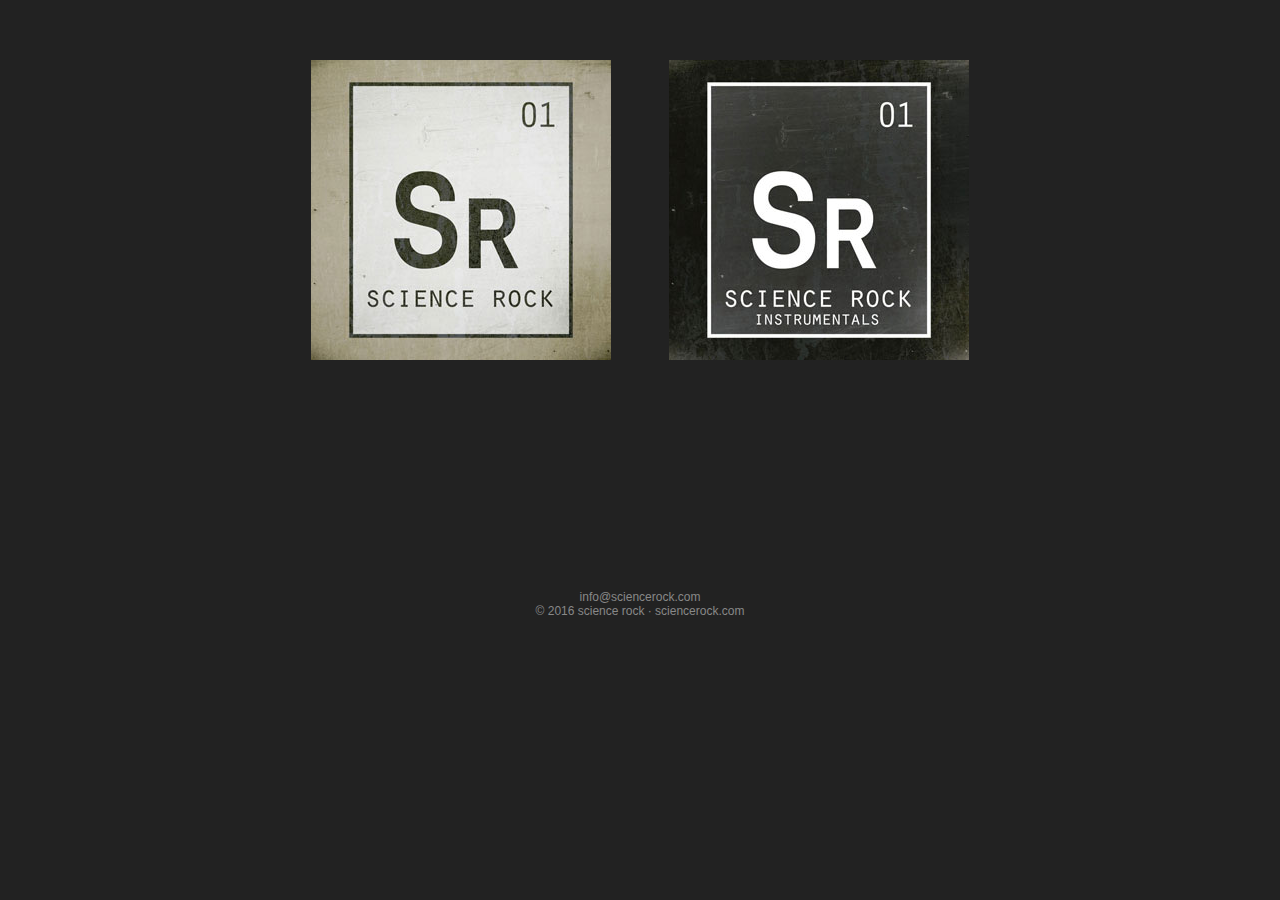
<file: index.html>
<!DOCTYPE html PUBLIC "-//W3C//DTD XHTML 1.0 Transitional//EN" "http://www.w3.org/TR/xhtml1/DTD/xhtml1-transitional.dtd">
<html xmlns="http://www.w3.org/1999/xhtml" lang="en" xml:lang="en">
<head>
<meta http-equiv="Content-Type" content="text/html; charset=utf-8" />
<meta name="language" content="en" />
<meta name="viewport" content="width=320" />
<title>science rock</title>
<link rel="stylesheet" type="text/css" href="css/style.css" />
<!-- Google tag (gtag.js) -->
<script async src="https://www.googletagmanager.com/gtag/js?id=G-SJ5V6M47XS"></script>
<script>
	window.dataLayer = window.dataLayer || [];
	function gtag() { dataLayer.push(arguments); }
	gtag('js', new Date());

	gtag('config', 'G-SJ5V6M47XS');
</script>
</head>
<body>
<div id="container">
	<div id="albums">
			<a href="https://www.dropbox.com/s/e8zcydjllzdvzf4/Science_Rock.zip?dl=1" onClick="recordOutboundLink(this, 'Album Downloads', 'Science Rock');return false;"><img src="images/cover.jpg" width="300" height="300" alt="Science Rock" /></a>
			&nbsp;&nbsp;&nbsp;
			<a href="https://www.dropbox.com/s/es2z85y99bshqmg/Science_Rock_Instrumentals.zip?dl=1" onClick="recordOutboundLink(this, 'Album Downloads', 'Science Rock Instrumentals');return false;"><img src="images/cover-instrumental.jpg" width="300" height="300" alt="Science Rock" /></a>
			<br />
	</div>

	<div id="player">
		<iframe width="400" height="100" style="position: relative; display: block; width: 400px; height: 100px;" src="http://bandcamp.com/EmbeddedPlayer/v=2/album=1502762536/size=venti/bgcol=222222/linkcol=dce0e2/" allowtransparency="true" frameborder="0"><a href="http://sciencerock.bandcamp.com/album/science-rock">Science Rock by Science Rock</a></iframe>
	</div>
	
	<div id="copyright">
		info@sciencerock.com<br />
		&copy; 2016 science rock &middot; sciencerock.com
	</div>
</div>
</body>
</html>
</file>
<file: css/style.css>
body {
	margin: 0;
	padding: 0;
	font: normal 12px Helvetica, "Helvetica Neue", Arial, sans-serif;
	color: #cccccc;
	background-color: #222222;
}
a {
	font: normal 14px Helvetica, "Helvetica Neue", Arial, sans-serif;
	text-decoration: underline;
	color: #dce0e2;
}
:active, :focus{
	outline: none;
}
#container {
	margin: 0 auto;
	padding: 60px 23px 0 23px;
	width: 800px;
	text-align: center;
}
#albums{
	font: bold 42px Helvetica, "Helvetica Neue", Arial, sans-serif;
	margin: 0;
	display: block;
	width:800px;
}
#player{
	width:400px;
	margin:0 auto;
	padding:60px 0 10px 0;
}

#copyright{
	width: 800px;
	margin: 50px 0 30px 0;
	color: #888888;
	display:block;
}
</file>
